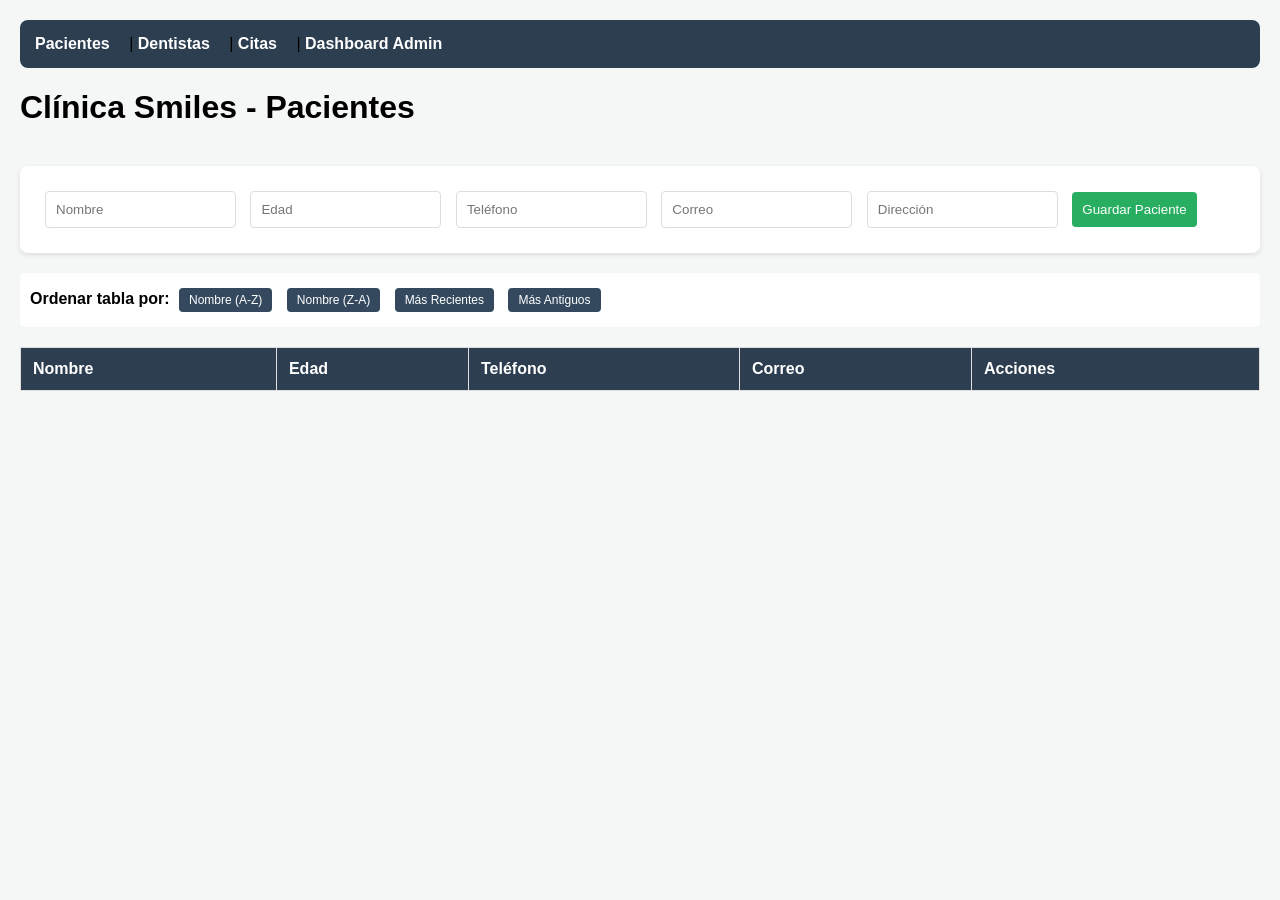
<file: frontend/index.html>
<!DOCTYPE html>
<html lang="es">
<head><link rel="stylesheet" href="style.css"></head>
<body>
    <nav>
    <a href="index.html">Pacientes</a> | 
    <a href="dentistas.html">Dentistas</a> | 
    <a href="citas.html">Citas</a> | 
    <a href="admin.html">Dashboard Admin</a>
</nav>
    <h1>Clínica Smiles - Pacientes</h1>

    <br>
    <form id="formPaciente">
        <input type="text" id="p_nombre" placeholder="Nombre" required>
        <input type="number" id="p_edad" placeholder="Edad" required>
        <input type="text" id="p_telefono" placeholder="Teléfono" required>
        <input type="email" id="p_correo" placeholder="Correo" required>
        <input type="text" id="p_direccion" placeholder="Dirección" required>
        <button type="submit">Guardar Paciente</button>
    </form>
    <div style="margin-bottom: 15px; background: white; padding: 10px; border-radius: 5px;">
        <strong>Ordenar tabla por: </strong>
        <button type="button" onclick="cargarPacientes('nombre', 'asc')" style="background-color: #34495e; padding: 5px 10px; font-size: 12px;">Nombre (A-Z)</button>
        <button type="button" onclick="cargarPacientes('nombre', 'desc')" style="background-color: #34495e; padding: 5px 10px; font-size: 12px;">Nombre (Z-A)</button>
        <button type="button" onclick="cargarPacientes('_id', 'desc')" style="background-color: #34495e; padding: 5px 10px; font-size: 12px;">Más Recientes</button>
        <button type="button" onclick="cargarPacientes('_id', 'asc')" style="background-color: #34495e; padding: 5px 10px; font-size: 12px;">Más Antiguos</button>
    </div>
    <table border="1" style="margin-top:20px;">
        <thead><tr><th>Nombre</th><th>Edad</th><th>Teléfono</th><th>Correo</th><th>Acciones</th></tr></thead>
        <tbody id="tablaPacientes"></tbody>
    </table>
    <script src="app.js"></script>
</body>
</html>
</file>
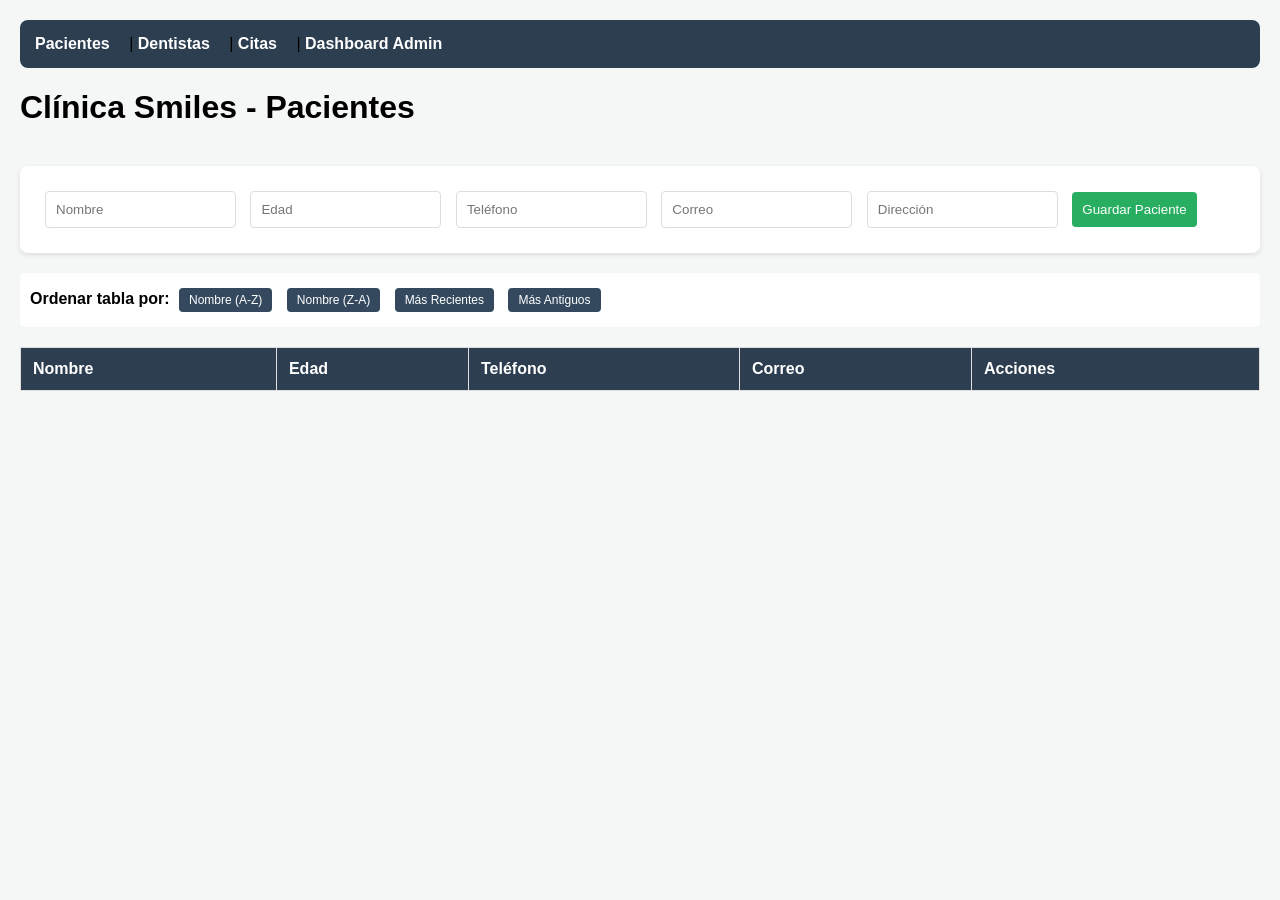
<file: frontend/admin.html>
<!DOCTYPE html>
<html lang="es">
<head>
    <meta charset="UTF-8">
    <link rel="stylesheet" href="style.css">
    <title>Dashboard Smiles</title>
    <style>
        .admin-topbar { 
            background-color: #e74c3c; 
            padding: 10px 20px; 
            text-align: right; 
            margin: -20px -20px 20px -20px; 
        }
        .admin-topbar a { 
            color: white; 
            text-decoration: none; 
            font-weight: bold; 
            font-size: 14px; 
        }
    </style>
</head>
<body>
    <!-- Barra exclusiva de Admin -->
    <div class="admin-topbar">
        <a href="admin.html">⚙️ Acceso Administrador</a>
    </div>

    <!-- Menú general -->
    <nav>
        <a href="index.html">Pacientes</a> | 
        <a href="dentistas.html">Dentistas</a> | 
        <a href="citas.html">Citas</a>
    </nav>
    
    <h1>Dashboard Administrativo</h1>
    
    <div style="display: flex; gap: 20px;">
        <div style="border: 1px solid #ddd; padding: 20px; background: white;">Pacientes: <h2 id="p">0</h2></div>
        <div style="border: 1px solid #ddd; padding: 20px; background: white;">Citas: <h2 id="c">0</h2></div>
        <div style="border: 1px solid #ddd; padding: 20px; background: white;">Canceladas: <h2 id="can">0</h2></div>
    </div>

    <hr>
    
    <h2>Alta de Nuevos Dentistas (Solo Admin)</h2>
    <form id="form-dentista" style="background: #fdfefe; border-left: 4px solid #e74c3c; padding: 15px;">
        <input type="text" id="d_nombre" placeholder="Nombre del Dr." required>
        <input type="text" id="d_especialidad" placeholder="Especialidad" required>
        <input type="text" id="d_telefono" placeholder="Teléfono" required>
        <input type="email" id="d_correo" placeholder="Correo" required>
        <input type="text" id="d_horario" placeholder="Horario (ej. 9am - 5pm)" required>
        <button type="button" onclick="guardarDentistaAdmin()" style="background-color: #e74c3c;">Registrar Dentista</button>
    </form>

    <script>
        // --- 1. GUARDIA DE SEGURIDAD ---
        // Esto se ejecuta inmediatamente al abrir la página
        const usuario = prompt("Acceso Restringido. Ingrese su usuario:");
        
        if (!usuario) {
            window.location.href = "index.html"; // Si cancela, lo regresa a pacientes
        } else {
            const contraseña = prompt("Ingrese su contraseña:");
            
            if (usuario !== "Maximiliano" || contraseña !== "12345") {
                alert("Credenciales incorrectas. Acceso denegado.");
                window.location.href = "index.html"; // Lo expulsa si se equivoca
            }
        }

        // --- 2. CARGAR ESTADÍSTICAS ---
        // Solo llega aquí si puso la contraseña correcta
        fetch('http://localhost:3000/api/admin/stats')
            .then(res => res.json())
            .then(data => {
                document.getElementById('p').innerText = data.totalPacientes;
                document.getElementById('c').innerText = data.totalCitas;
                document.getElementById('can').innerText = data.totalCanceladas;
            })
            .catch(err => console.error("Error al cargar stats:", err));

        // --- 3. GUARDAR DENTISTA ---
        async function guardarDentistaAdmin() {
            const nuevo = {
                nombre: document.getElementById('d_nombre').value,
                especialidad: document.getElementById('d_especialidad').value,
                telefono: document.getElementById('d_telefono').value,
                correo: document.getElementById('d_correo').value,
                horario: document.getElementById('d_horario').value
            };

            const res = await fetch('http://localhost:3000/api/dentistas', {
                method: 'POST',
                headers: { 'Content-Type': 'application/json' },
                body: JSON.stringify(nuevo)
            });

            if(res.ok) {
                alert('Doctor registrado exitosamente');
                document.getElementById('form-dentista').reset();
            } else {
                alert('Error al guardar el doctor');
            }
        }
    </script>
</body>
</html>
</file>
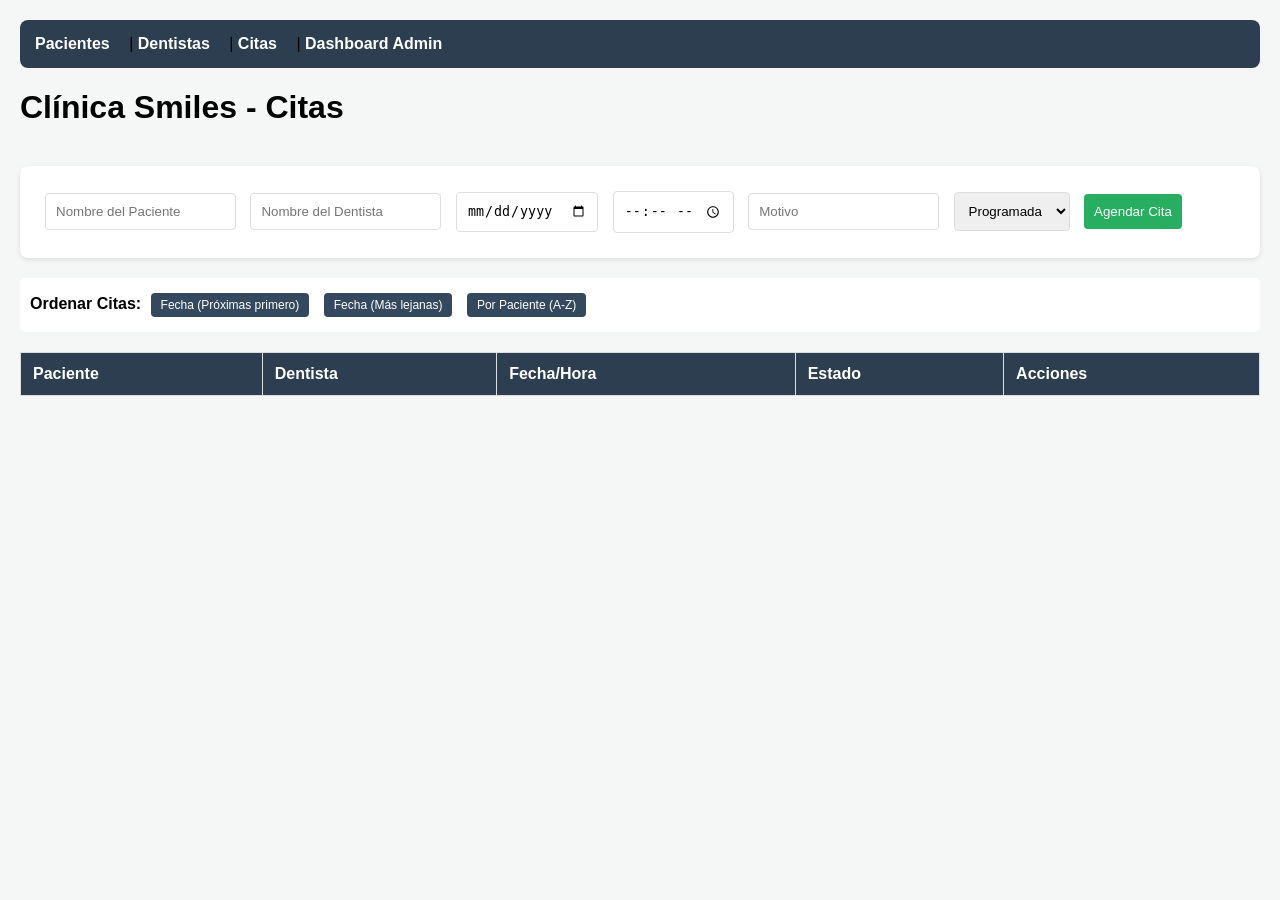
<file: frontend/citas.html>
<!DOCTYPE html>
<html lang="es">
<head><link rel="stylesheet" href="style.css"></head>
<body>
    <nav>
    <a href="index.html">Pacientes</a> | 
    <a href="dentistas.html">Dentistas</a> | 
    <a href="citas.html">Citas</a> | 
    <a href="admin.html">Dashboard Admin</a>
</nav>
    <h1>Clínica Smiles - Citas</h1>
    <br>
    <form id="formCita">
        <input type="text" id="c_paciente" placeholder="Nombre del Paciente" required>
        <input type="text" id="c_dentista" placeholder="Nombre del Dentista" required>
        <input type="date" id="c_fecha" required>
        <input type="time" id="c_hora" required>
        <input type="text" id="c_motivo" placeholder="Motivo" required>
        <select id="c_estado">
            <option value="Programada">Programada</option>
            <option value="Confirmada">Confirmada</option>
            <option value="Cancelada">Cancelada</option>
        </select>
        <button type="submit">Agendar Cita</button>
    </form>
    <div style="margin-bottom: 15px; background: white; padding: 10px; border-radius: 5px;">
        <strong>Ordenar Citas: </strong>
        <button type="button" onclick="window.cargarCitas('fecha', 'asc')" style="background-color: #34495e; padding: 5px 10px; font-size: 12px;">Fecha (Próximas primero)</button>
        <button type="button" onclick="window.cargarCitas('fecha', 'desc')" style="background-color: #34495e; padding: 5px 10px; font-size: 12px;">Fecha (Más lejanas)</button>
        <button type="button" onclick="window.cargarCitas('paciente', 'asc')" style="background-color: #34495e; padding: 5px 10px; font-size: 12px;">Por Paciente (A-Z)</button>
    </div>
    <table border="1" style="margin-top:20px;">
        <thead><tr><th>Paciente</th><th>Dentista</th><th>Fecha/Hora</th><th>Estado</th><th>Acciones</th></tr></thead>
        <tbody id="tablaCitas"></tbody>
    </table>
    <script src="app.js"></script>
</body>
</html>
</file>
<file: frontend/style.css>
body { font-family: 'Segoe UI', sans-serif; background-color: #f4f7f6; margin: 0; padding: 20px; }
nav { background: #2c3e50; padding: 15px; border-radius: 8px; margin-bottom: 20px; }
nav a { color: white; text-decoration: none; margin-right: 15px; font-weight: bold; }
form { background: white; padding: 20px; border-radius: 8px; box-shadow: 0 2px 5px rgba(0,0,0,0.1); margin-bottom: 20px; }
input, select, button { padding: 10px; margin: 5px; border: 1px solid #ddd; border-radius: 4px; }
button { background-color: #27ae60; color: white; cursor: pointer; border: none; }
button:hover { background-color: #219150; }
table { width: 100%; border-collapse: collapse; background: white; }
th, td { padding: 12px; border: 1px solid #ddd; text-align: left; }
th { background-color: #2c3e50; color: white; }
.admin-topbar { 
    background-color: #e74c3c; /* Color rojo para destacar que es zona restringida */
    padding: 10px 20px; 
    text-align: right; 
    margin: -20px -20px 20px -20px; /* Para que pegue hasta los bordes arriba */
}
.admin-topbar a { 
    color: white; 
    text-decoration: none; 
    font-weight: bold; 
    font-size: 14px; 
}
</file>
